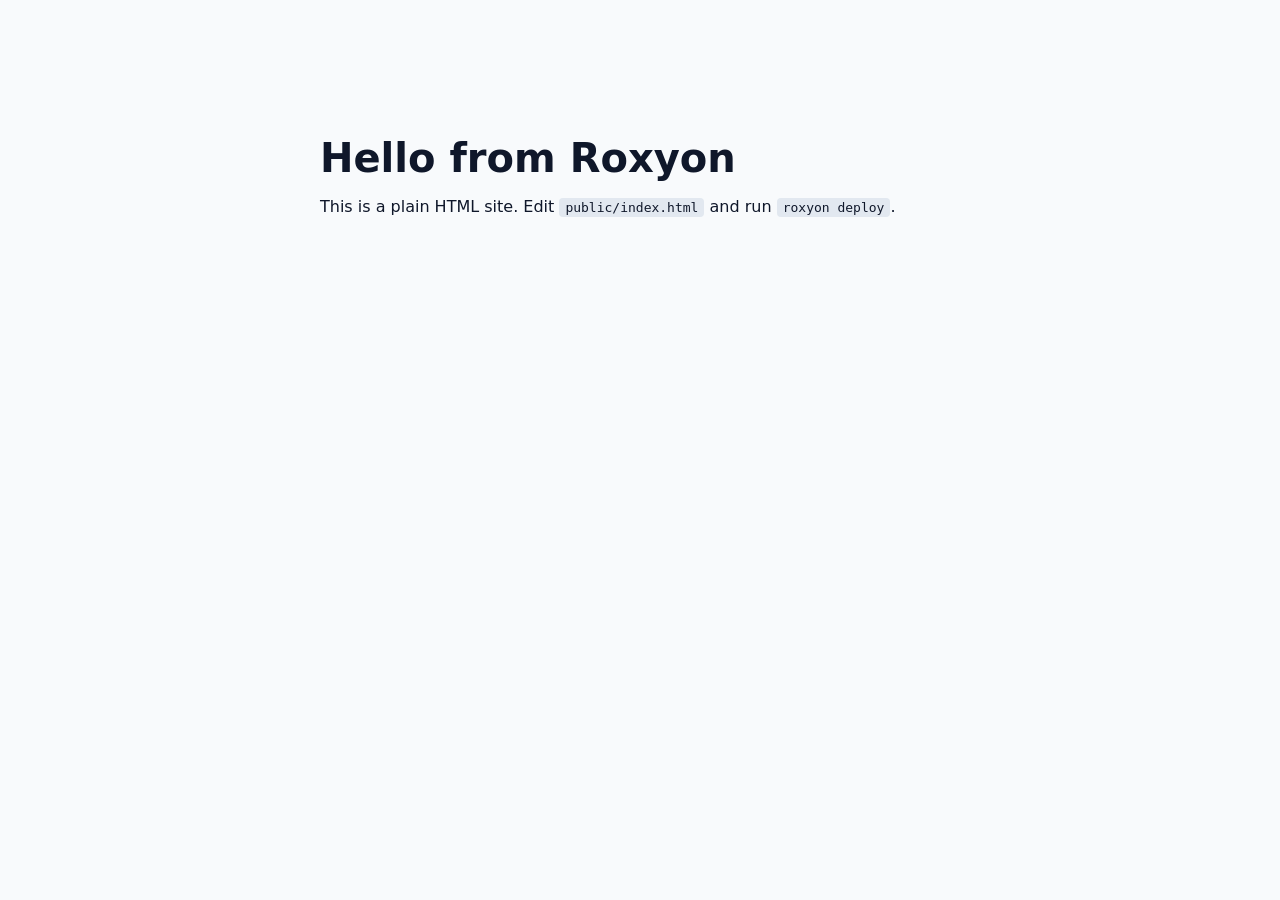
<file: public/index.html>
<!doctype html>
<html lang="en">
<head>
  <meta charset="utf-8">
  <meta name="viewport" content="width=device-width, initial-scale=1">
  <title>Hello from Roxyon</title>
  <link rel="stylesheet" href="style.css">
</head>
<body>
  <main>
    <h1>Hello from Roxyon</h1>
    <p>This is a plain HTML site. Edit <code>public/index.html</code> and run <code>roxyon deploy</code>.</p>
  </main>
</body>
</html>
</file>
<file: public/style.css>
body { margin: 0; font-family: system-ui, sans-serif; background: #f8fafc; color: #0f172a; }
main { max-width: 640px; margin: 15vh auto; padding: 0 16px; }
h1 { font-size: 2.5rem; margin: 0 0 .5rem; }
code { background: #e2e8f0; padding: 2px 6px; border-radius: 4px; }
</file>
